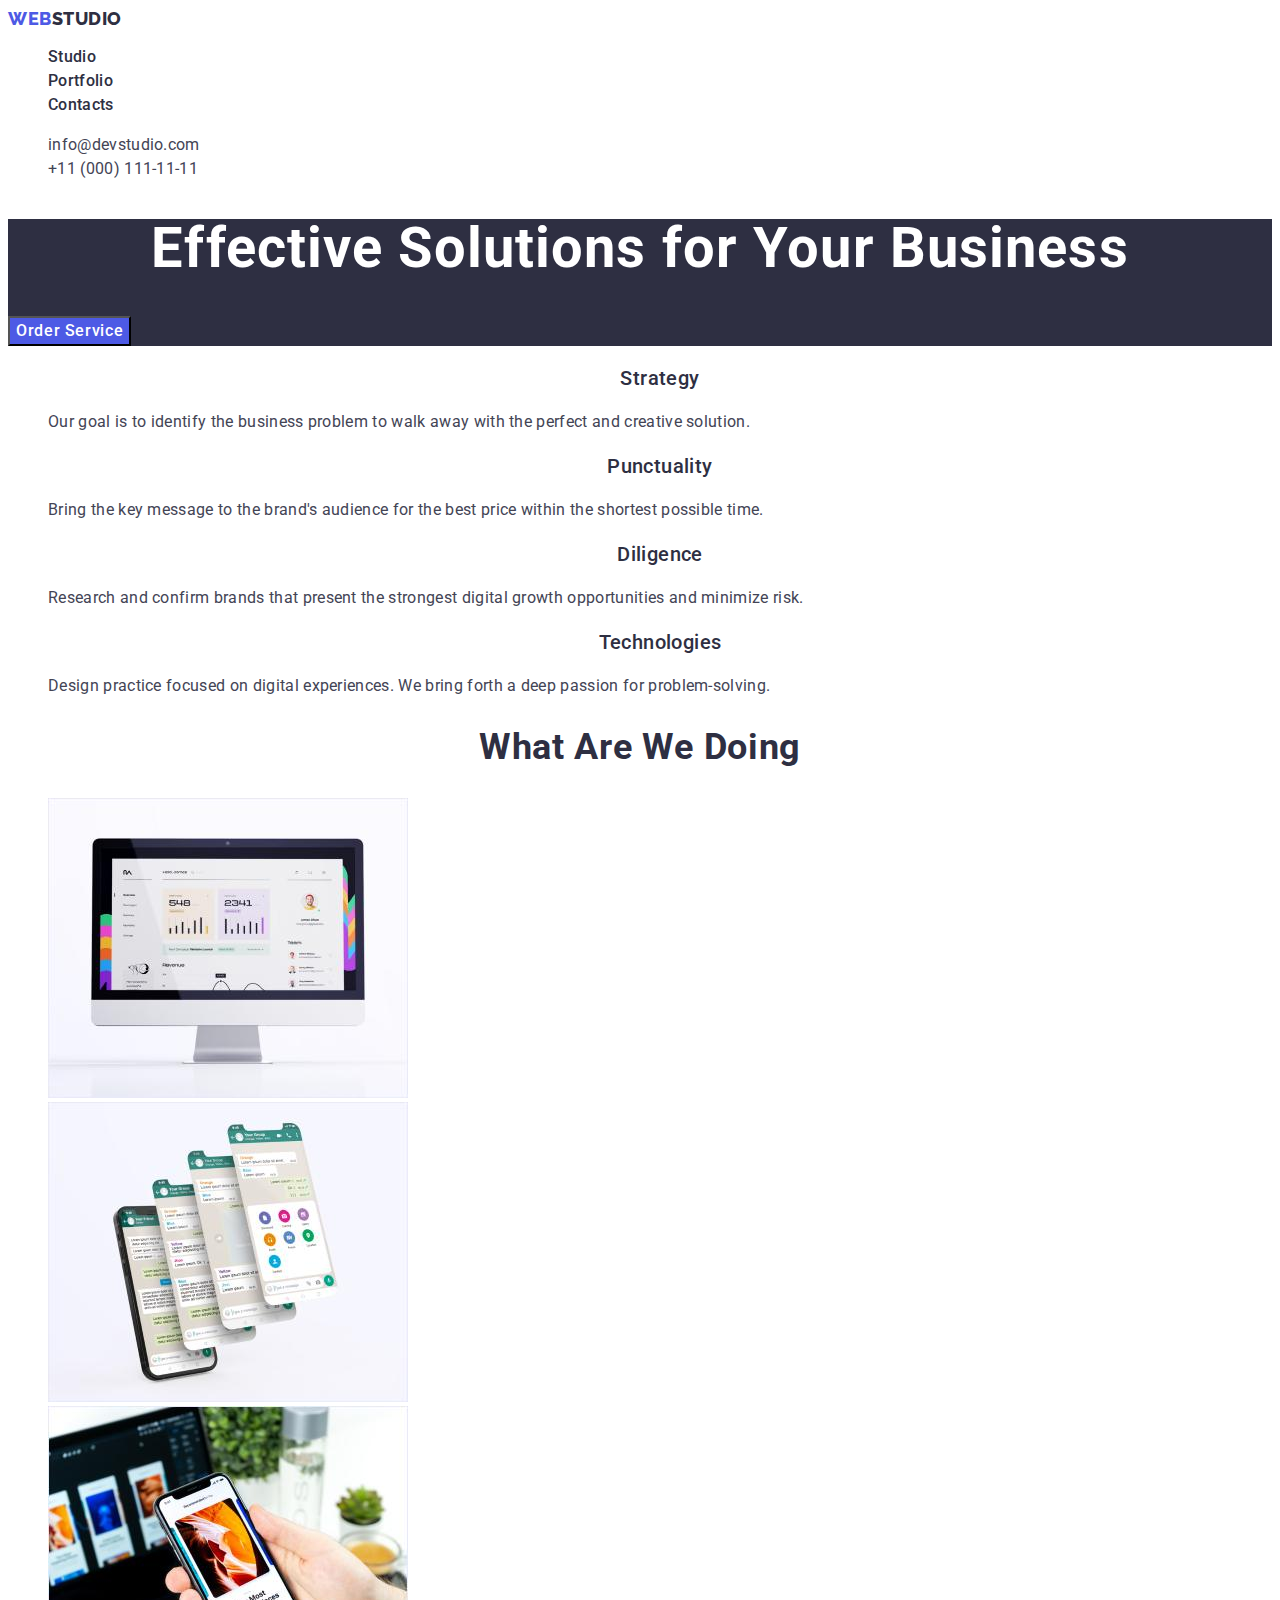
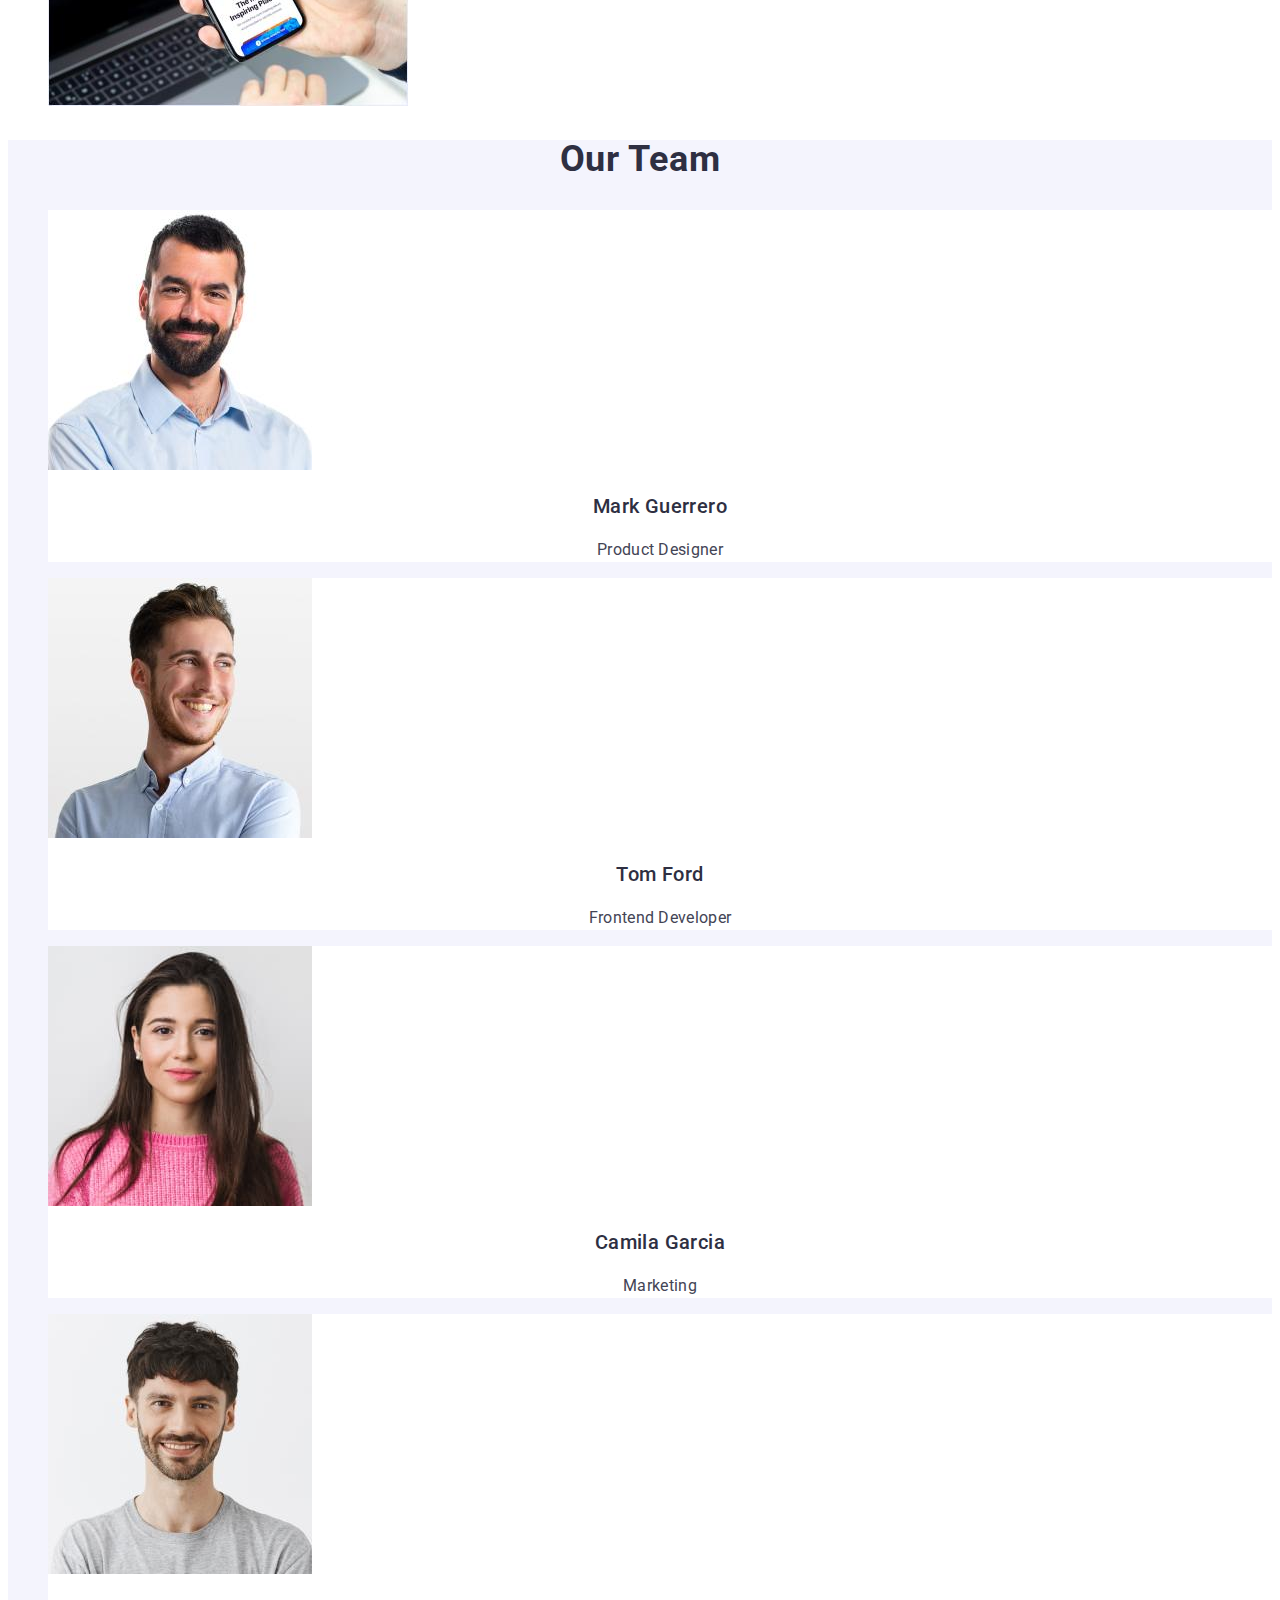
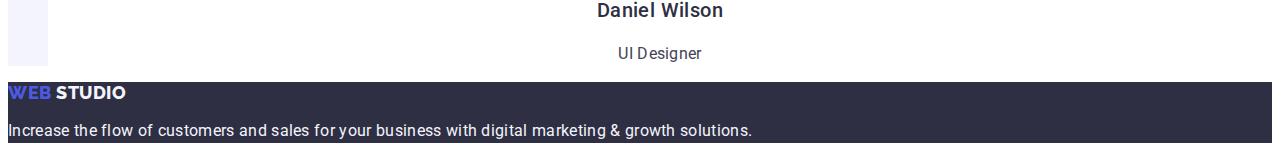
<file: index.html>
<!DOCTYPE html>
<html lang="en">

<head>
    <meta charset="UTF-8">
    <meta http-equiv="X-UA-Compatible" content="IE=edge">
    <meta name="viewport" content="width=device-width, initial-scale=1.0">
    <title>WebStudio</title>
    <link rel="preconnect" href="https://fonts.googleapis.com">
    <link rel="preconnect" href="https://fonts.gstatic.com" crossorigin>
    <link href="https://fonts.googleapis.com/css2?family=Raleway:wght@800&family=Roboto:wght@400;500;700;900&display=swap" rel="stylesheet">
        <link rel="stylesheet" href="./css/styles.css">
</head>

<body>

    <!-- headder -->
    <header class="header">
        <nav>
            <a href="./index.html" class="logo link">Web<span class="header-logo">Studio</span> </a>

            <ul class="nav-list list">
                <li class="nav-item"><a href="./index.html" class="header-link link">Studio</a></li>
                <li class="nav-item"><a href="./portfolio.html" class="header-link link">Portfolio</a></li>
                <li class="nav-item"><a href="" class="header-link link">Contacts</a></li>
            </ul>
        </nav>
        <address class="contacts">
            <ul class="contacts-list list">
                <li class="contact-item"><a href="mailto:info@devstudio.com" class="contact-link link">info@devstudio.com</a></li>
                <li class="contact-item"><a href="tel:+110001111111" class="contact-link link">+11 (000) 111-11-11</a></li>
            </ul>
        </address>


    </header>
    <main>
        <!-- Hero section -->
        <section class="hero">
            <h1 class="hero-title">Effective Solutions
                for Your Business</h1>
            <button type="button" class="hero-btn btn">Order Service</button>
        </section>

        <!-- Feautures -->
        <section class="feautures">
            <h2 hidden class="title">feautures</h2> <!--  Скрытый заголовок, используем для ассистивных технологий и индексатор -->

            <ul class="features-list list">
                <li class="features-item">
                    <h3 class="feautures-title title">Strategy</h3>
                    <p class="feautures-text text">Our goal is to identify the business
                        problem to walk away with the perfect and creative solution.</p>
                </li>
                <li class="features-item">
                    <h3 class="feautures-title title">Punctuality</h3>
                    <p class="feautures-text text">Bring the key message to the brand's audience for the best price within the shortest possible
                        time.
                    </p>
                </li>
                <li class="features-item">
                    <h3 class="feautures-title title">Diligence</h3>
                    <p class="feautures-text text">Research and confirm brands that present the strongest digital growth opportunities and minimize
                        risk.
                    </p>
                </li>
                <li class="features-item">
                    <h3 class="feautures-title title">Technologies</h3>
                    <p class="feautures-text text">Design practice focused on digital experiences. We bring forth a deep passion for
                        problem-solving.
                    </p>
                </li>
            </ul>
        </section>

        <!-- What are we doing -->
        <section class="work">
            <h2 class="work-title title">What are we doing</h2>
            <ul class="work-list list">
                <li class="work-item"><img class="work-img" src="./images/Section1-1.jpg" alt="desktop monitor" width="360"></li>
                <li class="work-item"><img class="work-img" src="./images/Section1-2.jpg" alt="mobile application" width="360"></li>
                <li class="work-item"><img class="work-img" src="./images/Section1-3.jpg" alt="mobile phone" width="360"></li>

            </ul>
        </section>

        <!-- Our Team -->
        <section class="team">
            <h2 class="team-title title">Our Team</h2>
            <ul class="team-list list">
                <li class="team-item"><img class="team-img" src="./images/Mark-Guerrero.jpg" alt="Mark Guerrero's photo" width="264">
                    <h3 class=" team-subtitle title">Mark Guerrero</h3>
                    <p class="team-text text">Product Designer</p>
                </li>
                <li class="team-item"><img class="team-img" src="./images/Tom-Ford.jpg" alt="Tom Ford's photo" width="264">
                    <h3 class=" team-subtitle title">Tom Ford</h3>
                    <p class="team-text text">Frontend Developer</p>
                </li>
                <li class="team-item"><img class="team-img" src="./images/Camila-Garcia.jpg" alt="Camila Garcia's photo" width="264">
                    <h3 class=" team-subtitle title">Camila Garcia</h3>
                    <p class="team-text text">Marketing</p>
                </li>
                <li class="team-item"> <img class="team-img" src="./images/Daniel-Wilson.jpg" alt="Daniel Wilson's photo" width="264">
                    <h3 class=" team-subtitle title">Daniel Wilson</h3>
                    <p class="team-text text">UI Designer</p>
                </li>
            </ul>
        </section>
        <!-- Footer -->

    </main>
    <footer class="footer">
        <a href="./index.html" class="logo link">Web <span class="footer-logo">Studio</span> </a>
        <p class="footer-text text">Increase the flow of customers and sales for your business with digital marketing & growth solutions.</p>
    </footer>

</body>

</html>
</file>
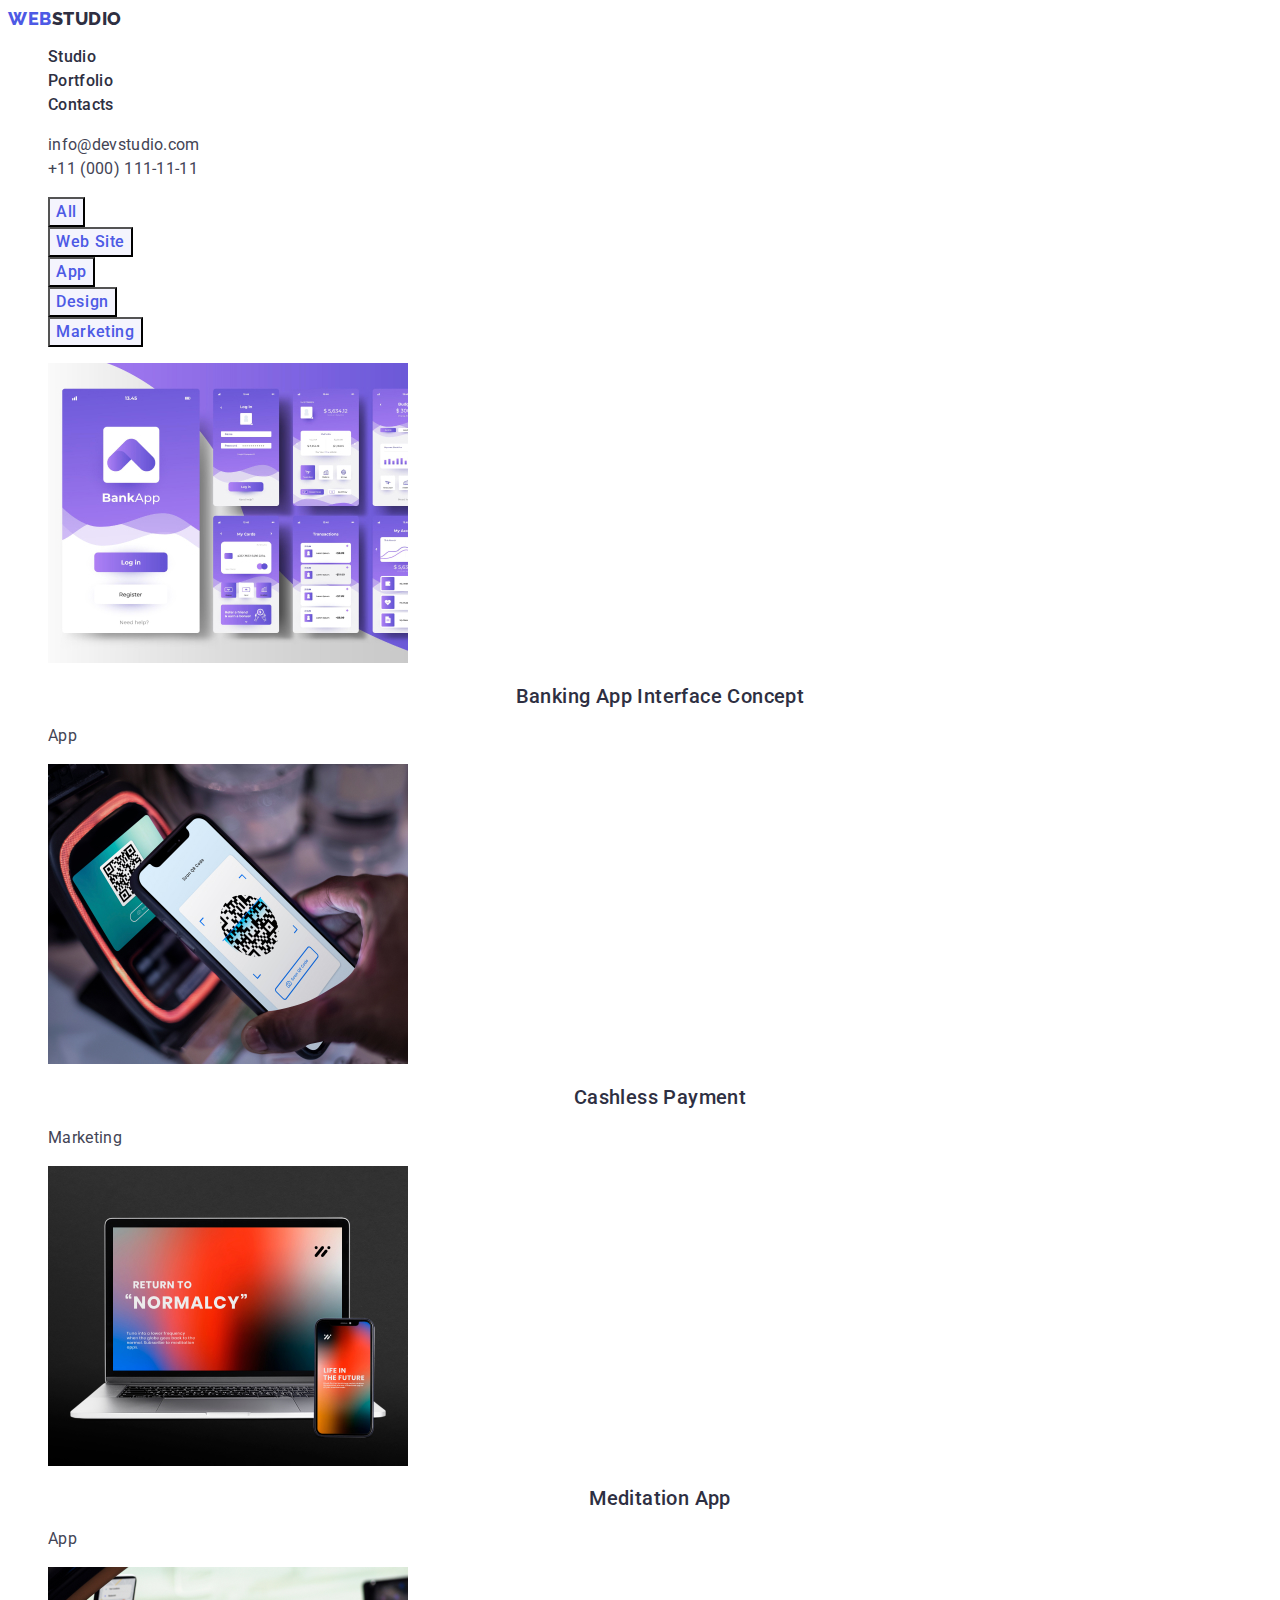
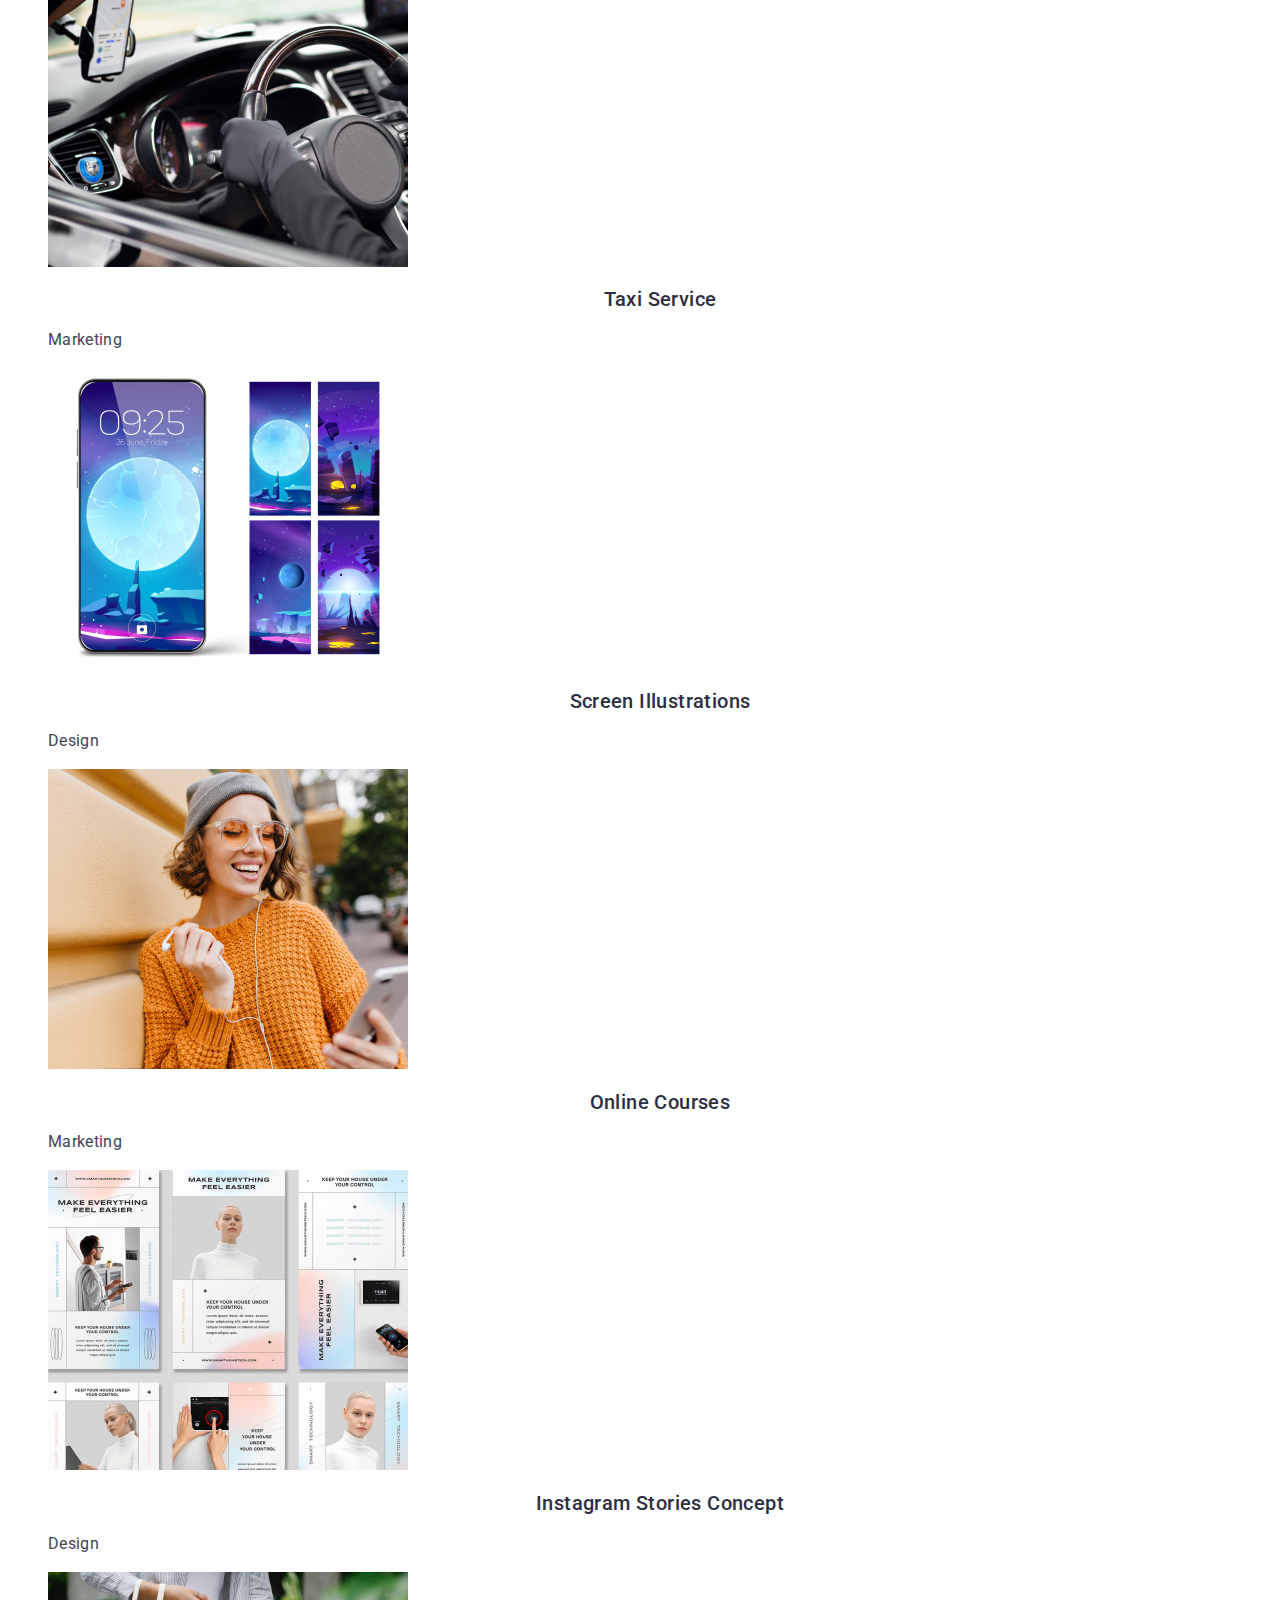
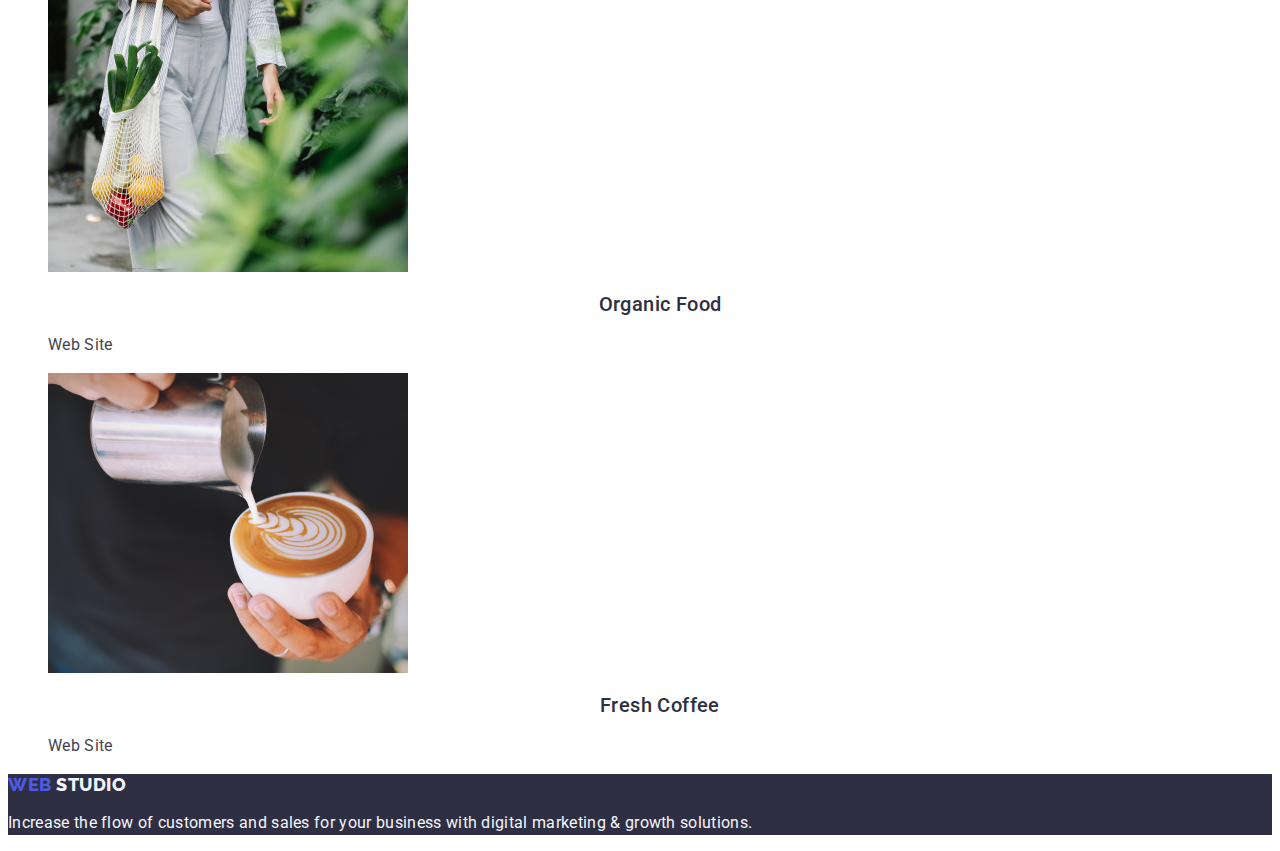
<file: portfolio.html>
<!DOCTYPE html>
<html lang="en">
<head>
    <meta charset="UTF-8">
    <meta http-equiv="X-UA-Compatible" content="IE=edge">
    <meta name="viewport" content="width=device-width, initial-scale=1.0">
    <title>WebStudio</title>
    <link rel="preconnect" href="https://fonts.googleapis.com">
    <link rel="preconnect" href="https://fonts.gstatic.com" crossorigin>
    <link href="https://fonts.googleapis.com/css2?family=Raleway:wght@800&family=Roboto:wght@400;500;700;900&display=swap" rel="stylesheet">

    <link rel="stylesheet" href="./css/styles.css">

</head>
<body>
      <!-- headder -->
      <header class="header">
        <nav>
            <a href="./index.html" class="logo link">Web<span class="header-logo">Studio</span> </a>

            <ul class="nav-list list">
                <li class="nav-item"><a href="./index.html" class="header-link link">Studio</a></li>
                <li class="nav-item"><a href="./portfolio.html" class="header-link link">Portfolio</a></li>
                <li class="nav-item"><a href="" class="header-link link">Contacts</a></li>
            </ul>
        </nav>
        <address class="contacts">
            <ul class="contacts-list list">
                <li class="contact-item"><a href="mailto:info@devstudio.com" class="contact-link link">info@devstudio.com</a></li>
                <li class="contact-item"><a href="tel:+110001111111" class="contact-link link">+11 (000) 111-11-11</a></li>
            </ul>
        </address>


    </header>
     <!-- Main -->
    <main>
   
        <!-- Фильтр -->
        <section class="filter">

            <h1 hidden class="main-title title">Protfolio</h1> <!-- Скрытый заголовок-->

            <ul class="filter-list list">
                <li><button type="button" class="filter-btn btn">All</button></li>
                <li><button type="button" class="filter-btn btn">Web Site</button></li>
                <li><button type="button" class="filter-btn btn">App</button></li>
                <li><button type="button" class="filter-btn btn">Design</button></li>
                <li><button type="button" class="filter-btn btn">Marketing</button></li>
            </ul>
        
            <ul class="portfolio-list list">
                <li class="portfolio-item">
                    <a href="" class="portfolio-link link">
                        <img src="./images/portfolio/img1-1.jpg" alt="Banking app interface" width="360" height="300">
                        <h2 class="portfolio-title title">Banking App Interface Concept</h2>
                        <p class="portfolio-text text">App</p>
                    </a>
                </li>
                <li class="portfolio-item">
                    <a href="" class="portfolio-link link">
                        <img src="./images/portfolio/img1-2.jpg" alt="mibile cashless payment" width="360" height="300">
                        <h2 class="portfolio-title title">Cashless Payment</h2>
                        <p class="portfolio-text text">Marketing</p>
                    </a>
                </li>
                <li class="portfolio-item">
                    <a href="" class="portfolio-link link">
                        <img src="./images/portfolio/img1-3.jpg" alt="naotebook and mobilephone with the same app on the screens" width="360" height="300">
                        <h2 class="portfolio-title title">Meditation App</h2>
                        <p class="portfolio-text text">App</p>
                    </a>
                </li>
                <li class="portfolio-item">
                    <a href="" class="portfolio-link link">
                        <img src="./images/portfolio/img2-1.jpg" alt="vehicle interior with hands on the wheel" width="360" height="300">
                        <h2 class="portfolio-title title">Taxi Service</h2>
                        <p class="portfolio-text text">Marketing</p>
                    </a>
                </li>
                <li class="portfolio-item">
                    <a href="" class="portfolio-link link">
                        <img src="./images/portfolio/img2-2.jpg" alt="mobile phone with screen ilustrations" width="360" height="300">
                        <h2 class="portfolio-title title">Screen Illustrations</h2>
                        <p class="portfolio-text text">Design</p>
                    </a>
                </li>
                <li class="portfolio-item">
                    <a href="" class="portfolio-link link">
                        <img src="./images/portfolio/img2-3.jpg" alt="Smiling girl with headphones and mobile phone" width="360" height="300">
                        <h2 class="portfolio-title title">Online Courses</h2>
                        <p class="portfolio-text text">Marketing</p>
                    </a>
                </li>
                <li class="portfolio-item">
                    <a href="" class="portfolio-link link">
                        <img src="./images/portfolio/img3-1.jpg" alt="Screen illustration" width="360" height="300">
                        <h2 class="portfolio-title title">Instagram Stories Concept</h2>
                        <p class="portfolio-text text">Design</p>
                    </a>
                </li>
                <li class="portfolio-item">
                    <a href="" class="portfolio-link link">
                        <img src="./images/portfolio/img3-2.jpg" alt="woman with a bag full of vegetables" width="360" height="300">
                        <h2 class="portfolio-title title">Organic Food</h2>
                        <p class="portfolio-text text">Web Site</p>
                    </a>
                </li>
                <li class="portfolio-item">
                    <a href="" class="portfolio-link link">
                        <img src="./images/portfolio/img3-3.jpg" alt="man's hand holding a mug which he pours coffee in " width="360" height="300">
                        <h2 class="portfolio-title title">Fresh Coffee</h2>
                        <p class="portfolio-text text">Web Site</p>
                    </a>
                </li>
            </ul>
        </section>   
    </main>
    <footer class="footer">
        <a href="./index.html" class="logo link">Web <span class="footer-logo">Studio</span> </a>
        <p class="footer-text text">Increase the flow of customers and sales for your business with digital marketing & growth solutions.</p>
    </footer>

    
</body>
</html>
</file>
<file: css/styles.css>
:root {
  --color-iris: #4d5ae5;
  --color-ocean: #404bbf;
  --color-navy-blue: #2e2f42;
  --color-green: #31d0aa;
  --color-slate: #434455;
  --color-light-slate: #8e8f99;
  --color-cornflower: #e7e9fc;
  --color-cloud: #f4f4fd;
  --color-navy-blue-modal: #2e2f42;
  --color-grey: #2e2f42;
  --color-white: #ffffff;
  --color-dairy: #fcfcfc;
  --font-main: Roboto, sans-serif;
  --font-logo: Raleway, sans-serif;
}

/**
  |============================
  | COMMON SETTINGS
  |============================
*/

.list {
  list-style: none;
}

.link {
  text-decoration: none;
  color: currentColor;
}

body {
  font-family: var(--font-main);
  background-color: var(--color-white);
  color:var(--color-slate);
  letter-spacing: 0.02em;
}

.title {
  color: var(--color-grey);
  font-size: 20px;
  font-weight: 500;
  line-height: 1.2;
  letter-spacing: 0.02em;
  text-align: center;
}

.text {
  font-size: 16px;
  line-height: 1.5;
}

.btn {
  font-family: inherit;
  font-size: 16px;
  font-weight: 500;
  line-height: 1.5;
  letter-spacing: 0.04em;
  cursor: pointer;
}

/**
  |============================
  | Header
  |============================
*/

.header {
  background-color: var(--color-white);
}

/* logo */
.logo {
  color: var(--color-iris);
  font-family: var(--font-logo);
  font-size: 18px;
  font-weight: 800;
  line-height: 1.17;
  letter-spacing: 0.03em;
  vertical-align: middle;
  text-transform: uppercase;
}

.header-logo {
  color: var(--color-grey);
}
.nav-list {
  color: var(--color-navy-blue);
  font-weight: 500;
  line-height: 1.5;
}

.header-link:hover,
.header-link:focus {
  color: var(--color-ocean);
  text-decoration: underline;
}
.list {
}
.nav-item {
}

/* contacts */
.contacts {
color: var(--color-slate);
  font-style: normal;
  line-height: 1.5;
}
.contacts-list {
}
.contact-item {
}
.contact-mail {
}

.contact-link:hover,
.contact-link:focus {
  color: var(--color-ocean);
}

.contact-tel {
}
/**
    |============================
    | Hero
    |============================
  */
.hero {
  background-color: var(--color-navy-blue-modal);
}
.hero-title {
  color: var(--color-white);
  font-size: 56px;
  line-height: 1.07;
  text-align: center;
  letter-spacing: 0.02em;
}

.hero-btn {
  background-color: var(--color-iris);
  color: var(--color-white);
}

.hero-btn:hover,
.hero-btn:focus {
  background-color: var(--color-ocean);
}

/* features  */
.features {
  text-align: left;
}

.features-list {
}

.features-text {
}
/* work */
.work {
}

.work-title {
  font-size: 36px;
  font-weight: 700;
  line-height: 1.11;
  text-align: center;
  text-transform: capitalize;
}

/* team */
.team {
  background-color: var(--color-cloud);
}

.team-title {
    font-weight: 700;
  font-size: 36px;
  line-height: 1.11;
  text-transform: capitalize;
}

.team-item {
  background-color: var(--color-white);
}

.team-subtitle {
}

.team-text {
  text-align: center;
}

/**
  |============================
  | PORTFOLIO
  |============================
*/

.filter {
}
.filter-list {
  
}

.filter-btn {
  color: var(--color-iris);
  background-color: var(--color-cloud);
}

.filter-btn:focus,
.filter-btn:hover {
  background-color: var(--color-ocean);
  color: var(--color-white);
}

.portfolio-list {

   
}
.portfolio-item {
    background-color: var(--color-white);
}
.portfolio-link {
}
.portfolio-title {
}
.portfolio-text {
}
.text {
}

/**
  |============================
  | Footer
  |============================
*/
.footer {
  background-color: var(--color-navy-blue-modal);
}
.footer-logo {
  color: var(--color-cloud);
}
.footer-text {
  color: var(--color-cloud);
}
</file>
